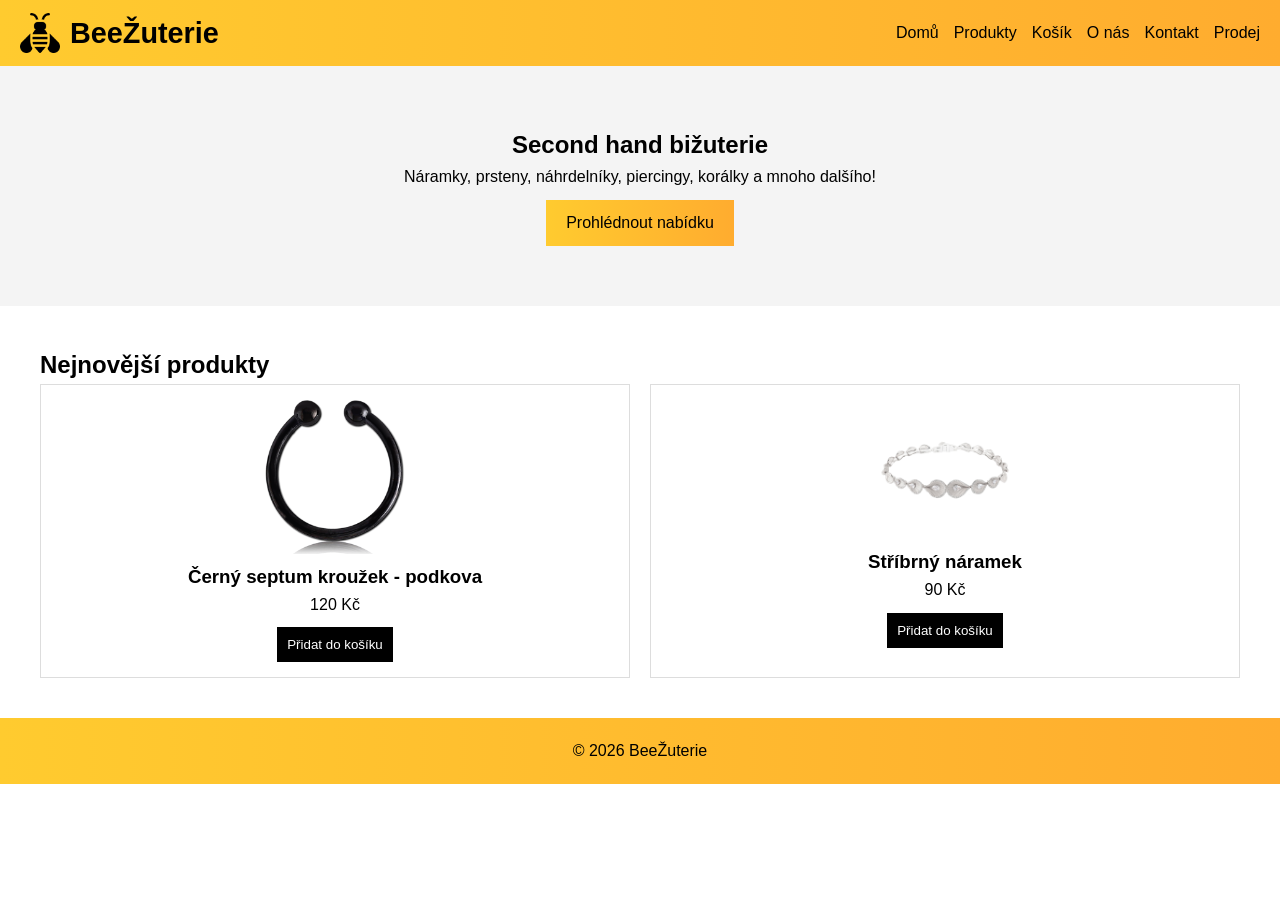
<file: index.html>
<!DOCTYPE html>
<html lang="cs">
<head>
    <meta charset="UTF-8">
    <meta name="viewport" content="width=device-width, initial-scale=1.0">
    <title>ReJewels – použitá bižuterie</title>
    <link rel="stylesheet" href="style.css">
</head>
<body>

<header>
    <h1 class="logo">
    <img src="obrazky/bee.png" alt="logo včely">
    BeeŽuterie
</h1>
    <nav>
        <ul>
            <li><a href="index.html">Domů</a></li>
            <li><a href="produkty.html">Produkty</a></li>
            <li><a href="kosik.html">Košík</a></li>
            <li><a href="o-nas.html">O nás</a></li>
            <li><a href="kontakt.html">Kontakt</a></li>
            <li><a href="prodej.html">Prodej</a></li>
        </ul>
    </nav>
</header>

<section class="hero">
    <h2>Second hand bižuterie</h2>
    <p>Náramky, prsteny, náhrdelníky, piercingy, korálky a mnoho dalšího!</p>
    <a href="produkty.html" class="btn">Prohlédnout nabídku</a>
</section>

<section class="products">
    <h2>Nejnovější produkty</h2>

    <div class="grid">
        <div class="card">
            <img src="obrazky/septum.png" alt="Septum">
            <h3>Černý septum kroužek - podkova</h3>
            <p>120 Kč</p>
            <button onclick="addToCart('Septum', 150)">Přidat do košíku</button>
        </div>

        <div class="card">
            <img src="obrazky/bracelet.png" alt="Náramek">
            <h3>Stříbrný náramek</h3>
            <p>90 Kč</p>
            <button onclick="addToCart('Náramek', 90)">Přidat do košíku</button>
        </div>
    </div>
</section>

<footer>
    <p>© 2026 BeeŽuterie</p>
</footer>

<script src="script.js"></script>
<body onload="loadProductsFromDB()">
</body>
</html>
</file>
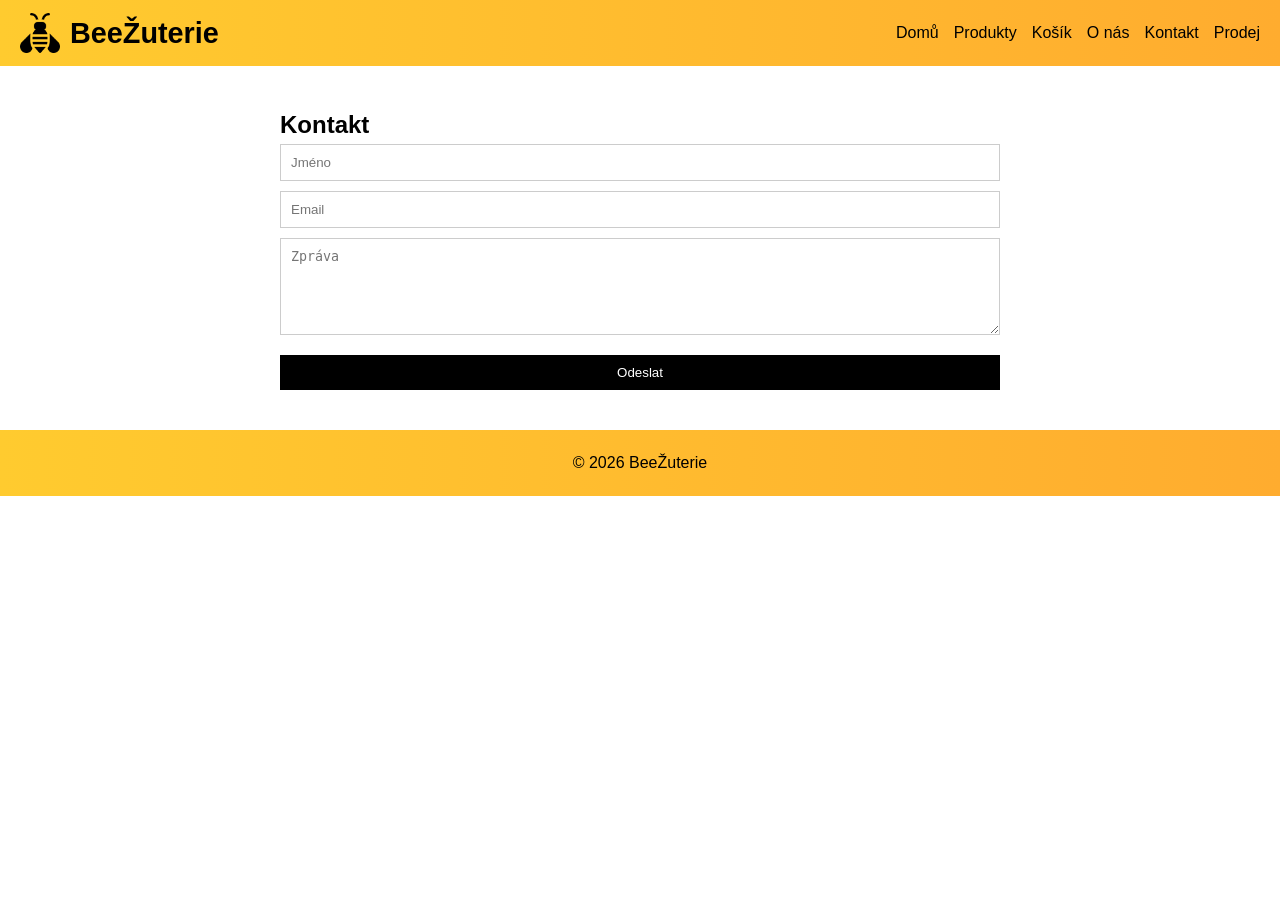
<file: kontakt.html>
<!DOCTYPE html>
<html lang="cs">
<head>
    <meta charset="UTF-8">
    <meta name="viewport" content="width=device-width, initial-scale=1.0">
    <title>Kontakt – BeeŽuterie</title>
    <link rel="stylesheet" href="style.css">
</head>
<body>

<header>
    <h1 class="logo">
        <img src="obrazky/bee.png" alt="logo">
        BeeŽuterie
    </h1>

    <nav>
        <ul>
            <li><a href="index.html">Domů</a></li>
            <li><a href="produkty.html">Produkty</a></li>
            <li><a href="kosik.html">Košík</a></li>
            <li><a href="o-nas.html">O nás</a></li>
            <li><a href="kontakt.html">Kontakt</a></li>
            <li><a href="prodej.html">Prodej</a></li>
        </ul>
    </nav>
</header>

<section class="content">
    <h2>Kontakt</h2>

    <form>
        <input type="text" placeholder="Jméno" required>
        <input type="email" placeholder="Email" required>
        <textarea placeholder="Zpráva" rows="5"></textarea>
        <button type="submit">Odeslat</button>
    </form>
</section>

<footer>
    <p>© 2026 BeeŽuterie</p>
</footer>
<script src="script.js"></script>
</body>
</html>
</file>
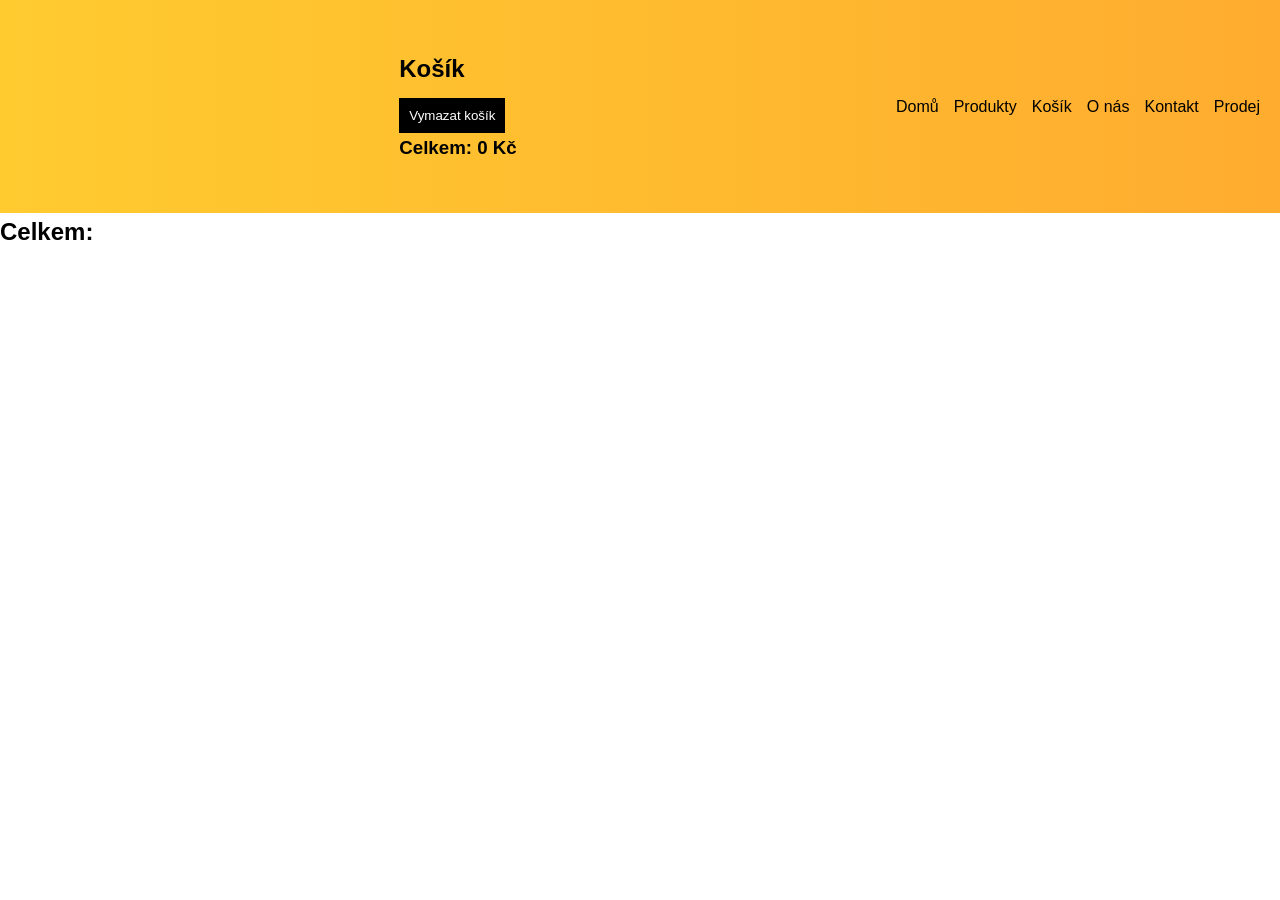
<file: kosik.html>
<!DOCTYPE html>
<html lang="cs">
<head>
    <meta charset="UTF-8">
    <title>Košík</title>
    <link rel="stylesheet" href="style.css">
</head>
<body onload="loadCart()">

<header>
    <section class="content">
    <h2>Košík</h2>
<button onclick="clearCart()">Vymazat košík</button>
    <div id="cart-items"></div>

    <h3>Celkem: <span id="total">0 Kč</span></h3>
</section>

<script src="script.js"></script>
    <nav>
    <ul>
        <li><a href="index.html">Domů</a></li>
        <li><a href="produkty.html">Produkty</a></li>
        <li><a href="kosik.html">Košík</a></li>
        <li><a href="o-nas.html">O nás</a></li>
        <li><a href="kontakt.html">Kontakt</a></li>
        <li><a href="prodej.html">Prodej</a></li>
    </ul>
</nav>
</header>

<section>
    <div id="cart-items"></div>
    <h2>Celkem: <span id="total"></span></h2>
</section>

<script src="script.js"></script>
</body>
</html>
</file>
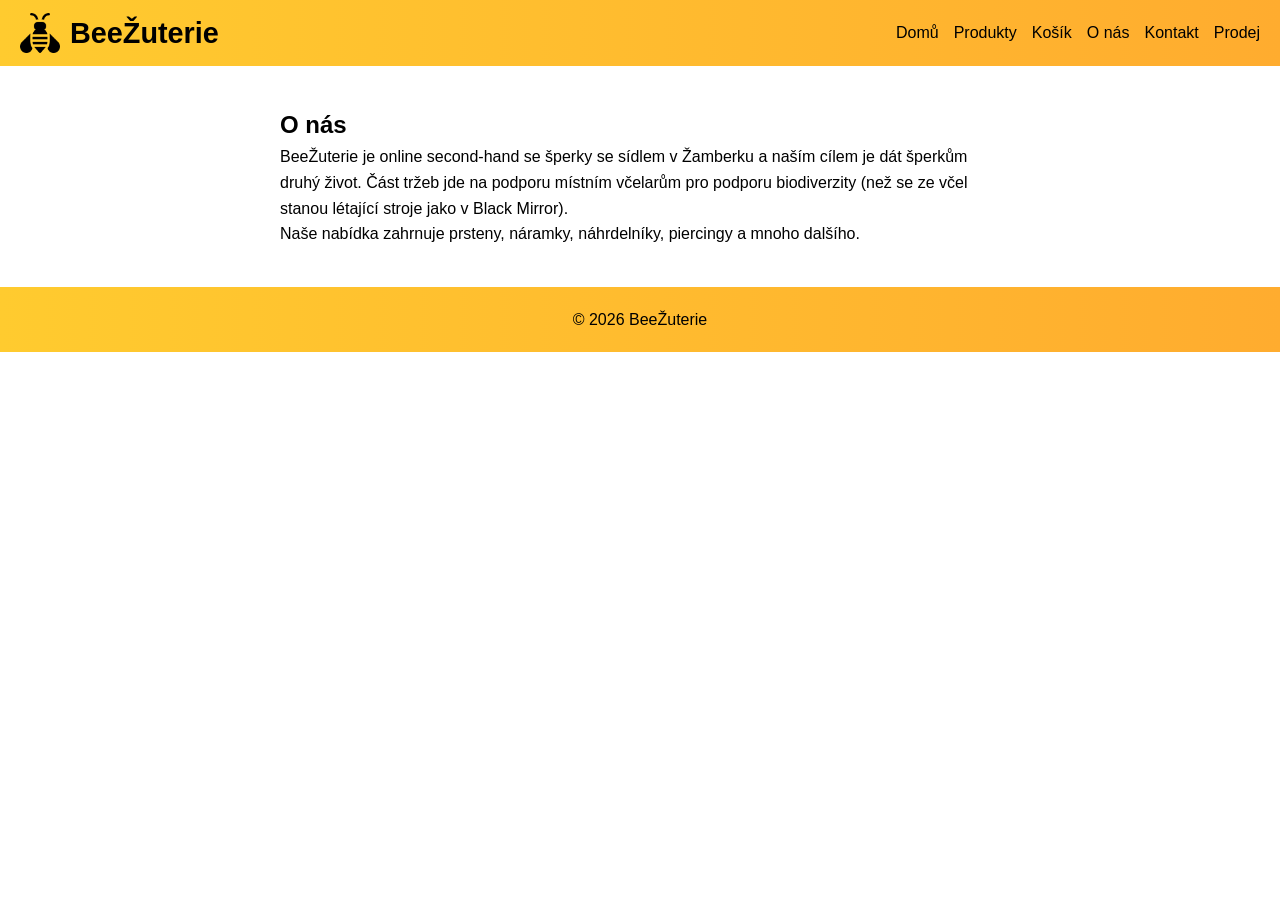
<file: o-nas.html>
<!DOCTYPE html>
<html lang="cs">
<head>
    <meta charset="UTF-8">
    <meta name="viewport" content="width=device-width, initial-scale=1.0">
    <title>O nás – BeeŽuterie</title>
    <link rel="stylesheet" href="style.css">
</head>
<body>

<header>
    <h1 class="logo">
        <img src="obrazky/bee.png" alt="logo">
        BeeŽuterie
    </h1>

    <nav>
        <ul>
            <li><a href="index.html">Domů</a></li>
            <li><a href="produkty.html">Produkty</a></li>
            <li><a href="kosik.html">Košík</a></li>
            <li><a href="o-nas.html">O nás</a></li>
            <li><a href="kontakt.html">Kontakt</a></li>
            <li><a href="prodej.html">Prodej</a></li>
        </ul>
    </nav>
</header>

<section class="content">
    <h2>O nás</h2>
    <p>
        BeeŽuterie je online second-hand se šperky se sídlem v Žamberku a naším cílem je dát šperkům druhý život.
        Část tržeb jde na podporu místním včelarům pro podporu biodiverzity (než se ze včel stanou létající stroje jako v Black Mirror).

    </p>

    <p>
        Naše nabídka zahrnuje prsteny, náramky, náhrdelníky, piercingy a mnoho dalšího.
    </p>
</section>

<footer>
    <p>© 2026 BeeŽuterie</p>
</footer>
<script src="script.js"></script>
</body>
</html>
</file>
<file: style.css>
* {
    margin: 0;
    padding: 0;
    box-sizing: border-box;
}

body {
    font-family: Arial, sans-serif;
    line-height: 1.6;
}

header {
    background: linear-gradient(90deg, rgb(255, 203, 47), rgb(255, 172, 47));
    color: black;
    padding: 1rem;
}

nav ul {
    display: flex;
    list-style: none;
    gap: 15px;
}

nav a {
    color: black;
    text-decoration: none;
}

.hero {
    text-align: center;
    padding: 60px 20px;
    background: #f4f4f4;
}

.btn {
    display: inline-block;
    margin-top: 10px;
    padding: 10px 20px;
    background: linear-gradient(90deg, rgb(255, 203, 47), rgb(255, 172, 47));
    color: black;
    text-decoration: none;
}

.products {
    padding: 40px;
}

.grid {
    display: grid;
    grid-template-columns: repeat(auto-fit, minmax(200px, 1fr));
    gap: 20px;
}

.card {
    border: 1px solid #ddd;
    padding: 15px;
    text-align: center;
}

.card img {
    width: 25%;
    max-height: 200px;
    object-fit: inherit;
    border-radius: 8px;
}

button {
    margin-top: 10px;
    padding: 8px;
    background: linear-gradient(90deg, rgb(255, 203, 47), rgb(255, 172, 47));
    color: black;
    border: none;
    cursor: pointer;
}

footer {
    text-align: center;
    padding: 20px;
    background: linear-gradient(90deg, rgb(255, 203, 47), rgb(255, 172, 47));
    color: black;
}

/* RESPONSIVE */
@media (max-width: 600px) {
    nav ul {
        flex-direction: column;
    }
}

.logo {
    display: flex;
    align-items: center;
    gap: 10px;
    font-size: 1.8rem;
    filter: hue-rotate(30deg) saturate(2);
}

.logo img {
     width: 40px;
    height: 40px;
    object-fit: contain;
}

header {
    display: flex;
    align-items: center;
    justify-content: space-between;
    padding: 10px 20px;
}

.content {
    padding: 40px;
    max-width: 800px;
    margin: auto;
}

form {
    display: flex;
    flex-direction: column;
    gap: 10px;
}

input, textarea {
    padding: 10px;
    border: 1px solid #ccc;
}

button {
    padding: 10px;
    background: black;
    color: white;
    border: none;
    cursor: pointer;
}

.cart-item {
    display: flex;
    justify-content: space-between;
    padding: 10px;
    border-bottom: 1px solid #ddd;
}

body {
    opacity: 1;
    transform: translateY(0);
    transition: all 0.4s ease;
}

body.fade-out {
    opacity: 0;
    transform: translateY(10px);
}

.card {
    transition: transform 0.3s ease, box-shadow 0.3s ease;
    cursor: pointer;
}

.card:hover {
    transform: translateY(-8px);
    box-shadow: 0 10px 25px rgba(0,0,0,0.2);
}

.card img {
    transition: transform 0.3s ease;
}

.card:hover img {
    transform: scale(1.1);
}

.card {
    overflow: hidden;
}

button {
    transition: all 0.3s ease;
}

button:hover {
    background: #f4b400;
    color: black;
    transform: scale(1.05);
}

.logo img {
    transition: transform 0.3s ease;
}

.logo:hover img {
    transform: rotate(-10deg) scale(1.1);
}
</file>
